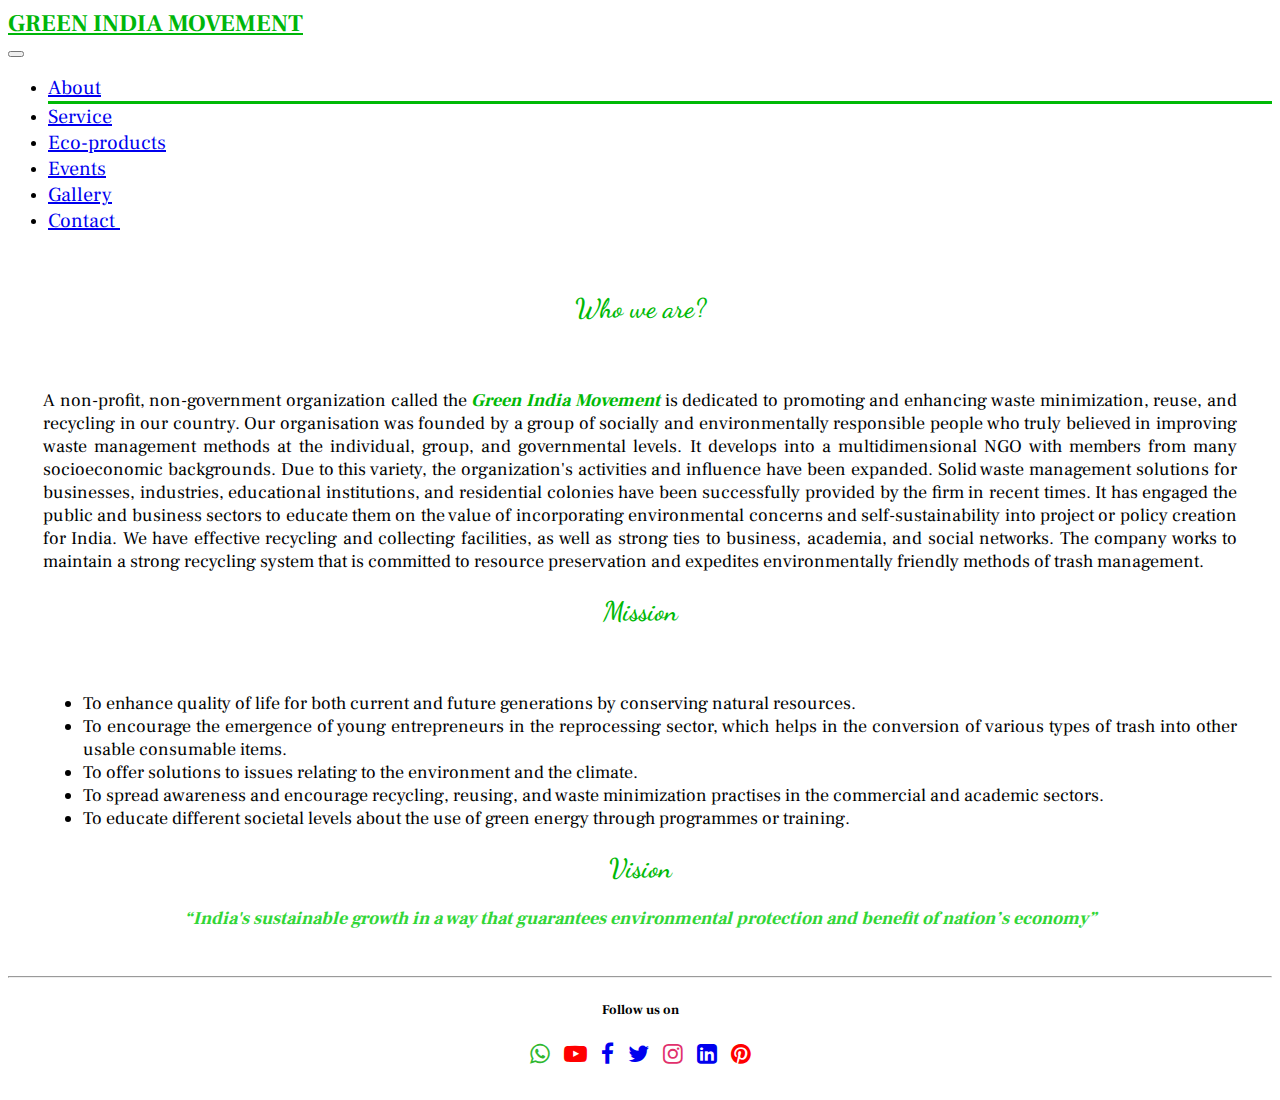
<file: index.html>
<!DOCTYPE html>
<html lang="en">
<head>
    <meta charset="UTF-8">
    <meta http-equiv="X-UA-Compatible" content="IE=edge">
    <meta name="viewport" content="width=device-width, initial-scale=1.0">
    <title>Green India Movement</title>

    <!-- libraries -->
    <!-- jquery -->
    <script src="https://code.jquery.com/jquery-3.6.0.min.js" integrity="sha256-/xUj+3OJU5yExlq6GSYGSHk7tPXikynS7ogEvDej/m4=" crossorigin="anonymous"></script>
    <!-- bootstrap -->
    <link href="https://cdn.jsdelivr.net/npm/bootstrap@5.0.2/dist/css/bootstrap.min.css" rel="stylesheet" integrity="sha384-EVSTQN3/azprG1Anm3QDgpJLIm9Nao0Yz1ztcQTwFspd3yD65VohhpuuCOmLASjC" crossorigin="anonymous">
    <script src="https://cdn.jsdelivr.net/npm/bootstrap@5.0.2/dist/js/bootstrap.bundle.min.js" integrity="sha384-MrcW6ZMFYlzcLA8Nl+NtUVF0sA7MsXsP1UyJoMp4YLEuNSfAP+JcXn/tWtIaxVXM" crossorigin="anonymous"></script>
    <!-- css -->
    <link rel="stylesheet" href="gim.css">

    <!-- font -->
    <link rel="preconnect" href="https://fonts.googleapis.com">
    <link rel="preconnect" href="https://fonts.gstatic.com" crossorigin>
    <link href="https://fonts.googleapis.com/css2?family=Lobster&display=swap" rel="stylesheet">

    <link rel="preconnect" href="https://fonts.googleapis.com">
    <link rel="preconnect" href="https://fonts.gstatic.com" crossorigin>
    <link href="https://fonts.googleapis.com/css2?family=Frank+Ruhl+Libre&display=swap" rel="stylesheet">

    <link rel="preconnect" href="https://fonts.googleapis.com">
    <link rel="preconnect" href="https://fonts.gstatic.com" crossorigin>
    <link href="https://fonts.googleapis.com/css2?family=Dancing+Script&display=swap" rel="stylesheet">

    <!-- icons -->
    <link rel="stylesheet" href="https://cdnjs.cloudflare.com/ajax/libs/font-awesome/4.7.0/css/font-awesome.min.css">


</head>
<body>
    
    <nav class="navbar navbar-expand-lg navbar-light navbar-custom-css" >
        <div class="container-fluid">
          <a style="color: #00b609" class="navbar-brand" href="#"><b>GREEN INDIA MOVEMENT</b> </a>
          <form >
          <button class="navbar-toggler" type="button" data-bs-toggle="collapse" data-bs-target="#navbars" aria-controls="navbarsExample05" aria-expanded="false" aria-label="Toggle navigation">
            <span class="navbar-toggler-icon"></span>
          </button>
          <div  class="collapse navbar-collapse navbar-div-custom-css" id="navbars">
            <ul class="navbar-nav me-auto mb-2 mb-lg-0">
              <li class="nav-item nav-active">
                <a class="nav-link active" href="#">About</a>
              </li>
              <li class="nav-item">
                <a  class="nav-link" href="service.html">Service</a>
              </li>
              <li class="nav-item">
                <a class="nav-link" href="products.html">Eco-products</a>
              </li>
              <li class="nav-item">
                <a class="nav-link" href="events.html">Events</a>
              </li>
              <li class="nav-item">
                <a class="nav-link" href="gallery.html">Gallery</a>
              </li>
              <li class="nav-item">
                <a class="nav-link" href="contact.html">Contact&nbsp;</a>
              </li>
             
            </ul>
            
          </div>
        </form>
        </div>
    </nav>
    <br>
    <div class="main">
        <h2 class="heading">Who we are?</h2><br>
        <p>
            A non-profit, non-government organization called the <b class="highlight"><i>Green India Movement</i></b> is dedicated to promoting and 
            enhancing waste ​minimization, reuse, and recycling in our country. Our organisation was founded by a group 
            of socially and environmentally ​responsible people who truly believed in improving waste management methods 
            at the individual, group, and governmental ​levels. It develops into a multidimensional NGO with members from
             many socioeconomic backgrounds. Due to this variety, the ​organization's activities and influence have been 
             expanded. Solid waste management solutions for businesses, industries, ​educational institutions, and 
             residential colonies have been successfully provided by the firm in recent times. It has engaged the 
             ​public and business sectors to educate them on the value of incorporating environmental concerns and 
             self-sustainability into ​project or policy creation for India. We have effective recycling and collecting 
             facilities, as well as strong ties to business, ​academia, and social networks. The company works to 
             maintain a strong recycling system that is committed to resource ​preservation and expedites environmentally 
             friendly methods of trash management.
        </p>
        <h2 class="heading">Mission</h2><br>
        <ul>
            <li>To enhance quality of life for both current and future generations by conserving natural resources.</li>
            <li>To encourage the emergence of young entrepreneurs in the reprocessing sector, which helps in the conversion of various types ​of trash into other usable consumable items.</li>
            <li>To offer solutions to issues relating to the environment and the climate.</li>
            <li>To spread awareness and encourage recycling, reusing, and waste minimization practises in the commercial and academic ​sectors.</li>
            <li>To educate different societal levels about the use of green energy through programmes or training.</li>
        </ul>

        <h2 class="heading">Vision</h2>
        <p class="quote">
            “India's sustainable growth in a way that guarantees environmental protection and benefit of nation’s economy”
        </p>

    </div>

    <br>
    <hr>
    <div class="footer">
        <h5>Follow us on</h5>
        <a href="#" style="color: rgb(48, 184, 48);"><i class="fa fa-whatsapp" aria-hidden="true"></i></a>
        <a href="#" style="color: red;"><i class="fa fa-youtube-play" aria-hidden="true"></i></a>
        <a href="#" ><i class="fa fa-facebook" aria-hidden="true"></i></a>
        <a href="#" ><i class="fa fa-twitter" aria-hidden="true"></i></a>
        <a href="#" style="color: rgb(225 48 108);"><i class="fa fa-instagram" aria-hidden="true"></i></a>
        <a href="#" ><i class="fa fa-linkedin-square" aria-hidden="true"></i></a>
        <a href="#" style="color: red;"><i class="fa fa-pinterest" aria-hidden="true"></i></a>
    </div>

</body>
</html>
</file>
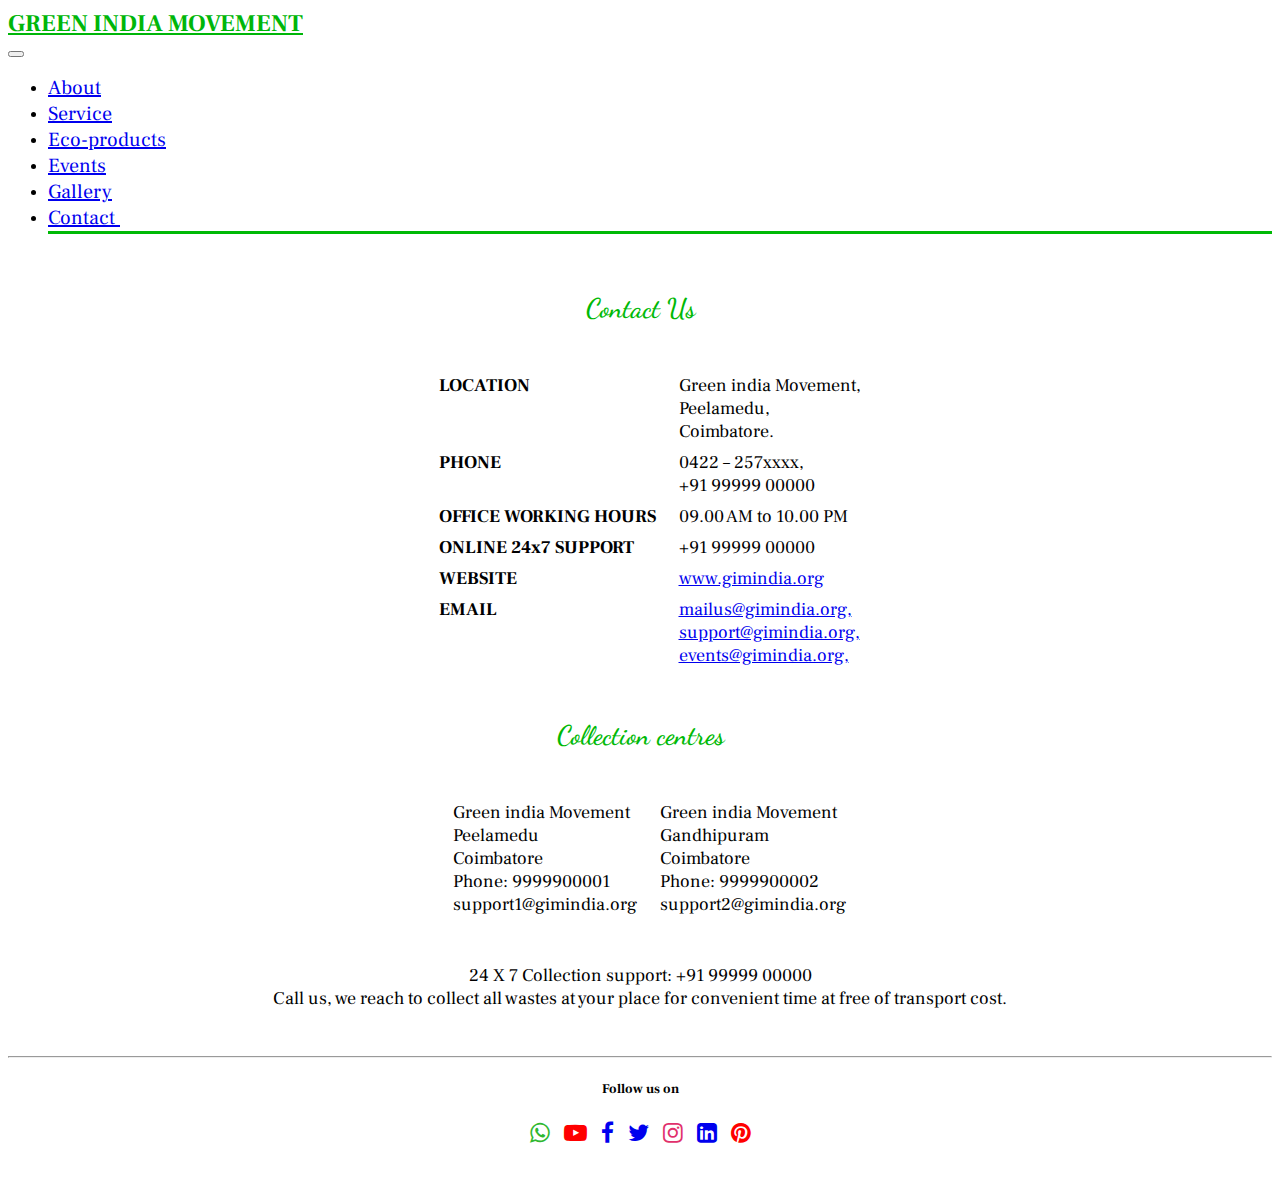
<file: contact.html>
<!DOCTYPE html>
<html lang="en">
<head>
    <meta charset="UTF-8">
    <meta http-equiv="X-UA-Compatible" content="IE=edge">
    <meta name="viewport" content="width=device-width, initial-scale=1.0">
    <title>Green India Movement</title>

    <!-- libraries -->
    <!-- jquery -->
    <script src="https://code.jquery.com/jquery-3.6.0.min.js" integrity="sha256-/xUj+3OJU5yExlq6GSYGSHk7tPXikynS7ogEvDej/m4=" crossorigin="anonymous"></script>
    <!-- bootstrap -->
    <link href="https://cdn.jsdelivr.net/npm/bootstrap@5.0.2/dist/css/bootstrap.min.css" rel="stylesheet" integrity="sha384-EVSTQN3/azprG1Anm3QDgpJLIm9Nao0Yz1ztcQTwFspd3yD65VohhpuuCOmLASjC" crossorigin="anonymous">
    <script src="https://cdn.jsdelivr.net/npm/bootstrap@5.0.2/dist/js/bootstrap.bundle.min.js" integrity="sha384-MrcW6ZMFYlzcLA8Nl+NtUVF0sA7MsXsP1UyJoMp4YLEuNSfAP+JcXn/tWtIaxVXM" crossorigin="anonymous"></script>
    <!-- css -->
    <link rel="stylesheet" href="gim.css">

    <!-- font -->
    <link rel="preconnect" href="https://fonts.googleapis.com">
    <link rel="preconnect" href="https://fonts.gstatic.com" crossorigin>
    <link href="https://fonts.googleapis.com/css2?family=Lobster&display=swap" rel="stylesheet">

    <link rel="preconnect" href="https://fonts.googleapis.com">
    <link rel="preconnect" href="https://fonts.gstatic.com" crossorigin>
    <link href="https://fonts.googleapis.com/css2?family=Frank+Ruhl+Libre&display=swap" rel="stylesheet">

    <link rel="preconnect" href="https://fonts.googleapis.com">
    <link rel="preconnect" href="https://fonts.gstatic.com" crossorigin>
    <link href="https://fonts.googleapis.com/css2?family=Dancing+Script&display=swap" rel="stylesheet">

    <!-- icons -->
    <link rel="stylesheet" href="https://cdnjs.cloudflare.com/ajax/libs/font-awesome/4.7.0/css/font-awesome.min.css">

</head>
<body>
    
    <nav class="navbar navbar-expand-lg navbar-light navbar-custom-css" >
        <div class="container-fluid">
          <a style="color: #00b609" class="navbar-brand" href="#"><b>GREEN INDIA MOVEMENT</b> </a>
          <form >
          <button class="navbar-toggler" type="button" data-bs-toggle="collapse" data-bs-target="#navbars" aria-controls="navbarsExample05" aria-expanded="false" aria-label="Toggle navigation">
            <span class="navbar-toggler-icon"></span>
          </button>
         
          <div  class="collapse navbar-collapse navbar-div-custom-css" id="navbars">
            <ul class="navbar-nav me-auto mb-2 mb-lg-0">
              <li class="nav-item">
                <a class="nav-link" href="index.html">About</a>
              </li>
              <li class="nav-item">
                <a  class="nav-link" href="service.html">Service</a>
              </li>
              <li class="nav-item">
                <a class="nav-link" href="products.html">Eco-products</a>
              </li>
              <li class="nav-item">
                <a class="nav-link" href="events.html">Events</a>
              </li>
              <li class="nav-item">
                <a class="nav-link" href="gallery.html">Gallery</a>
              </li>
              <li class="nav-item  nav-active">
                <a class="nav-link active" href="#">Contact&nbsp;</a>
              </li>
             
            </ul>
            
          </div>
        </form>
        </div>
    </nav>
    <br>
    <div class="main">
        <h2 class="heading">Contact Us</h2><br>
        <table class="contact-table">
          <!-- <tr>
            <td>
              Green india Movement <br>
              Peelamedu <br>
              Coimbatore <br>
              Phone: 0422 – 257xxxx, +91 99999 00000 <br>
              Office Working Hours: 09.00 AM to 10.00 PM <br>
              Online 24 X 7 Support: +91 99999 00000 <br>
              Website: www.gimindia.org <br>
              E-Mail: mailus@gimindia.org, <br>
              &emsp;&emsp;&emsp;&nbsp;&nbsp;support@gimindia.org, <br> 
              &emsp;&emsp;&emsp;&nbsp;&nbsp;events@gimindia.org <br>
            </td>
          </tr> -->
          <tr>
            <th VALIGN=TOP>LOCATION</th>
            <td>
              Green india Movement, <br>
              Peelamedu, <br>
              Coimbatore. <br>
            </td>
          </tr>

          <tr>
            <th VALIGN=TOP>PHONE</th>
            <td>0422 – 257xxxx, <br>
               +91 99999 00000 <br></td>
          </tr>

          <tr>
            <th>OFFICE WORKING HOURS</th>
            <td>09.00 AM to 10.00 PM <br></td>
          </tr>

          <tr>
            <th>ONLINE 24x7 SUPPORT</th>
            <td>+91 99999 00000 <br></td>
          </tr>

          <tr>
            <th>WEBSITE</th>
            <td><a href="www.gimindia.org">www.gimindia.org</a> <br></td>
          </tr>

          <tr>
            <th VALIGN=TOP>EMAIL</th>
            <td>
              <a href="mailto:mailus@gimindia.org">mailus@gimindia.org,</a> <br>
              <a href="mailto:support@gimindia.org">support@gimindia.org,</a> <br>
              <a href="mailto:events@gimindia.org">events@gimindia.org,</a> <br>
            
            </td>
          </tr>

        </table>
        <br>

        <h2 class="heading">Collection centres</h2><br>
        <table class="contact-table">
          <tr>
            <td>
              Green india Movement <br>
              Peelamedu <br>
              Coimbatore <br>
              Phone: 9999900001 <br>
              support1@gimindia.org <br>
            </td>
            <td>
              Green india Movement <br>
              Gandhipuram <br>
              Coimbatore <br>
              Phone: 9999900002 <br>
              support2@gimindia.org <br>
            </td>
          </tr>
          
        </table> <br>

        <p style="text-align:center;">
          24 X 7 Collection support: +91 99999 00000 <br>
          Call us, we reach to collect all wastes at your place for convenient time at free of transport cost.
        </p>

    </div>

    <br>
    <hr>
    <div class="footer">
        <h5>Follow us on</h5>
        <a href="#" style="color: rgb(48, 184, 48);"><i class="fa fa-whatsapp" aria-hidden="true"></i></a>
        <a href="#" style="color: red;"><i class="fa fa-youtube-play" aria-hidden="true"></i></a>
        <a href="#" ><i class="fa fa-facebook" aria-hidden="true"></i></a>
        <a href="#" ><i class="fa fa-twitter" aria-hidden="true"></i></a>
        <a href="#" style="color: rgb(225 48 108);"><i class="fa fa-instagram" aria-hidden="true"></i></a>
        <a href="#" ><i class="fa fa-linkedin-square" aria-hidden="true"></i></a>
        <a href="#" style="color: red;"><i class="fa fa-pinterest" aria-hidden="true"></i></a>
    </div>

</body>
</html>
</file>
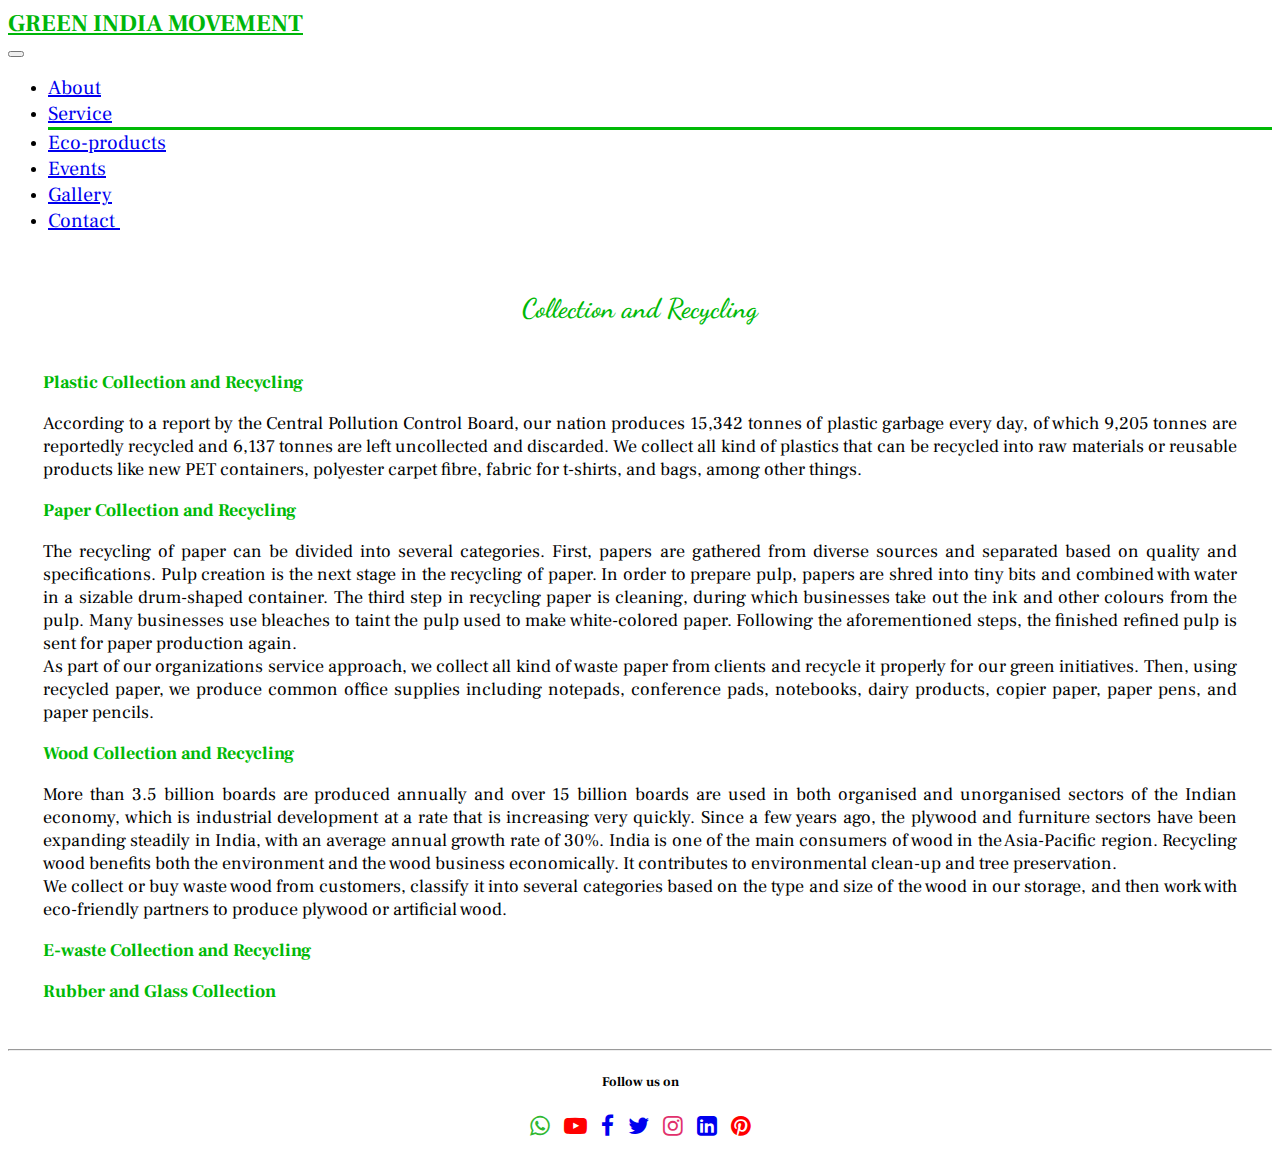
<file: service.html>
<!DOCTYPE html>
<html lang="en">
<head>
    <meta charset="UTF-8">
    <meta http-equiv="X-UA-Compatible" content="IE=edge">
    <meta name="viewport" content="width=device-width, initial-scale=1.0">
    <title>Green India Movement</title>

    <!-- libraries -->
    <!-- jquery -->
    <script src="https://code.jquery.com/jquery-3.6.0.min.js" integrity="sha256-/xUj+3OJU5yExlq6GSYGSHk7tPXikynS7ogEvDej/m4=" crossorigin="anonymous"></script>
    <!-- bootstrap -->
    <link href="https://cdn.jsdelivr.net/npm/bootstrap@5.0.2/dist/css/bootstrap.min.css" rel="stylesheet" integrity="sha384-EVSTQN3/azprG1Anm3QDgpJLIm9Nao0Yz1ztcQTwFspd3yD65VohhpuuCOmLASjC" crossorigin="anonymous">
    <script src="https://cdn.jsdelivr.net/npm/bootstrap@5.0.2/dist/js/bootstrap.bundle.min.js" integrity="sha384-MrcW6ZMFYlzcLA8Nl+NtUVF0sA7MsXsP1UyJoMp4YLEuNSfAP+JcXn/tWtIaxVXM" crossorigin="anonymous"></script>
    <!-- css -->
    <link rel="stylesheet" href="gim.css">

    <!-- font -->
    <link rel="preconnect" href="https://fonts.googleapis.com">
    <link rel="preconnect" href="https://fonts.gstatic.com" crossorigin>
    <link href="https://fonts.googleapis.com/css2?family=Lobster&display=swap" rel="stylesheet">

    <link rel="preconnect" href="https://fonts.googleapis.com">
    <link rel="preconnect" href="https://fonts.gstatic.com" crossorigin>
    <link href="https://fonts.googleapis.com/css2?family=Frank+Ruhl+Libre&display=swap" rel="stylesheet">

    <link rel="preconnect" href="https://fonts.googleapis.com">
    <link rel="preconnect" href="https://fonts.gstatic.com" crossorigin>
    <link href="https://fonts.googleapis.com/css2?family=Dancing+Script&display=swap" rel="stylesheet">

    <!-- icons -->
    <link rel="stylesheet" href="https://cdnjs.cloudflare.com/ajax/libs/font-awesome/4.7.0/css/font-awesome.min.css">

</head>
<body>
    
    <nav class="navbar navbar-expand-lg navbar-light navbar-custom-css" >
        <div class="container-fluid">
          <a style="color: #00b609" class="navbar-brand" href="#"><b>GREEN INDIA MOVEMENT</b> </a>
          <form >
          <button class="navbar-toggler" type="button" data-bs-toggle="collapse" data-bs-target="#navbars" aria-controls="navbarsExample05" aria-expanded="false" aria-label="Toggle navigation">
            <span class="navbar-toggler-icon"></span>
          </button>
          <div  class="collapse navbar-collapse navbar-div-custom-css" id="navbars">
            <ul class="navbar-nav me-auto mb-2 mb-lg-0">
              <li class="nav-item">
                <a class="nav-link" href="index.html">About</a>
              </li>
              <li class="nav-item nav-active">
                <a  class="nav-link active" href="#">Service</a>
              </li>
              <li class="nav-item">
                <a class="nav-link" href="products.html">Eco-products</a>
              </li>
              <li class="nav-item">
                <a class="nav-link" href="events.html">Events</a>
              </li>
              <li class="nav-item">
                <a class="nav-link" href="gallery.html">Gallery</a>
              </li>
              <li class="nav-item">
                <a class="nav-link" href="contact.html">Contact&nbsp;</a>
              </li>
             
            </ul>
            
          </div>
        </form>
        </div>
    </nav>
    <br>
    <div class="main">
        <h2 class="heading">Collection and Recycling</h2><br>

        <b class="highlight">Plastic Collection and Recycling</b><br>
        <p>
            According to a report by the Central Pollution Control Board, our nation produces 15,342 tonnes of plastic 
            garbage every day, of ​which 9,205 tonnes are reportedly recycled and 6,137 tonnes are left uncollected and 
            discarded. We collect all kind of plastics ​that can be recycled into raw materials or reusable products like 
            new PET containers, polyester carpet fibre, fabric for t-shirts, ​and bags, among other things.
        </p>

        <b class="highlight">Paper Collection and Recycling</b><br>
        <p>
            The recycling of paper can be divided into several categories. First, papers are gathered from diverse 
            sources and separated ​based on quality and specifications. Pulp creation is the next stage in the recycling 
            of paper. In order to prepare pulp, papers are ​shred into tiny bits and combined with water in a sizable 
            drum-shaped container. The third step in recycling paper is cleaning, ​during which businesses take out the 
            ink and other colours from the pulp. Many businesses use bleaches to taint the pulp used ​to make 
            white-colored paper. Following the aforementioned steps, the finished refined pulp is sent for paper 
            production again.
            <br>
            As part of our organizations service approach, we collect all kind of waste paper from clients and recycle 
            it properly for our green ​initiatives. Then, using recycled paper, we produce common office supplies 
            including notepads, conference pads, notebooks, ​dairy products, copier paper, paper pens, and paper pencils.

        </p>

        <b class="highlight">Wood Collection and Recycling</b><br>
        <p>
            More than 3.5 billion boards are produced annually and over 15 billion boards are used in both organised and 
            unorganised ​sectors of the Indian economy, which is industrial development at a rate that is increasing very 
            quickly. Since a few years ago, the ​plywood and furniture sectors have been expanding steadily in India, with 
            an average annual growth rate of 30%. India is one of ​the main consumers of wood in the Asia-Pacific region.
             Recycling wood benefits both the environment and the wood business ​economically. It contributes to 
            environmental clean-up and tree preservation.
            <br>
            We collect or buy waste wood from customers, classify it into several categories based on the type and size 
            of the wood in our ​storage, and then work with eco-friendly partners to produce plywood or artificial wood.

        </p>

        <b class="highlight">E-waste Collection and Recycling</b><br>
        <p>

        </p>

        <b class="highlight">Rubber and Glass Collection</b><br>
        <p>
            
        </p>

    </div>

    <br>
    <hr>
    <div class="footer">
        <h5>Follow us on</h5>
        <a href="#" style="color: rgb(48, 184, 48);"><i class="fa fa-whatsapp" aria-hidden="true"></i></a>
        <a href="#" style="color: red;"><i class="fa fa-youtube-play" aria-hidden="true"></i></a>
        <a href="#" ><i class="fa fa-facebook" aria-hidden="true"></i></a>
        <a href="#" ><i class="fa fa-twitter" aria-hidden="true"></i></a>
        <a href="#" style="color: rgb(225 48 108);"><i class="fa fa-instagram" aria-hidden="true"></i></a>
        <a href="#" ><i class="fa fa-linkedin-square" aria-hidden="true"></i></a>
        <a href="#" style="color: red;"><i class="fa fa-pinterest" aria-hidden="true"></i></a>
    </div>

</body>
</html>
</file>
<file: gim.css>
*{
    font-family: 'Frank Ruhl Libre', serif;
}

/* navigation */
.navbar-custom-css{
    font-family: 'Lobster', cursive;

}
.nav-active{
    border-bottom: 3px solid #00b906;
}
.navbar-brand{
    font-size: x-large;
}
.nav-link{
    font-size: 20px;
}



/* content */
.heading{
    font-family: 'Dancing Script', cursive;
    text-align: center;
    color: #00b906;
    font-weight: 600;
}
.main {
    text-align: justify;
    margin-left: 35px;
    margin-right: 35px;
    font-size: 18px;
}
.highlight{
    color: #00b906;
}
.quote{
    font-weight: bold;
    font-style: italic;
    text-align: center;
    color: #32d637;
    margin-top: 15px;
}


/* footer */
.footer{
    margin-top: 15px;
    margin-bottom: 30px;
    text-align: center;
}
.footer a{
    font-size: 23px;
    margin: 5px;
}



/* Contact */

.contact-table td,.contact-table th{
    padding-left: 20px;
    padding-bottom: 5px;
}
.contact-table{
    margin: auto;
}
</file>
